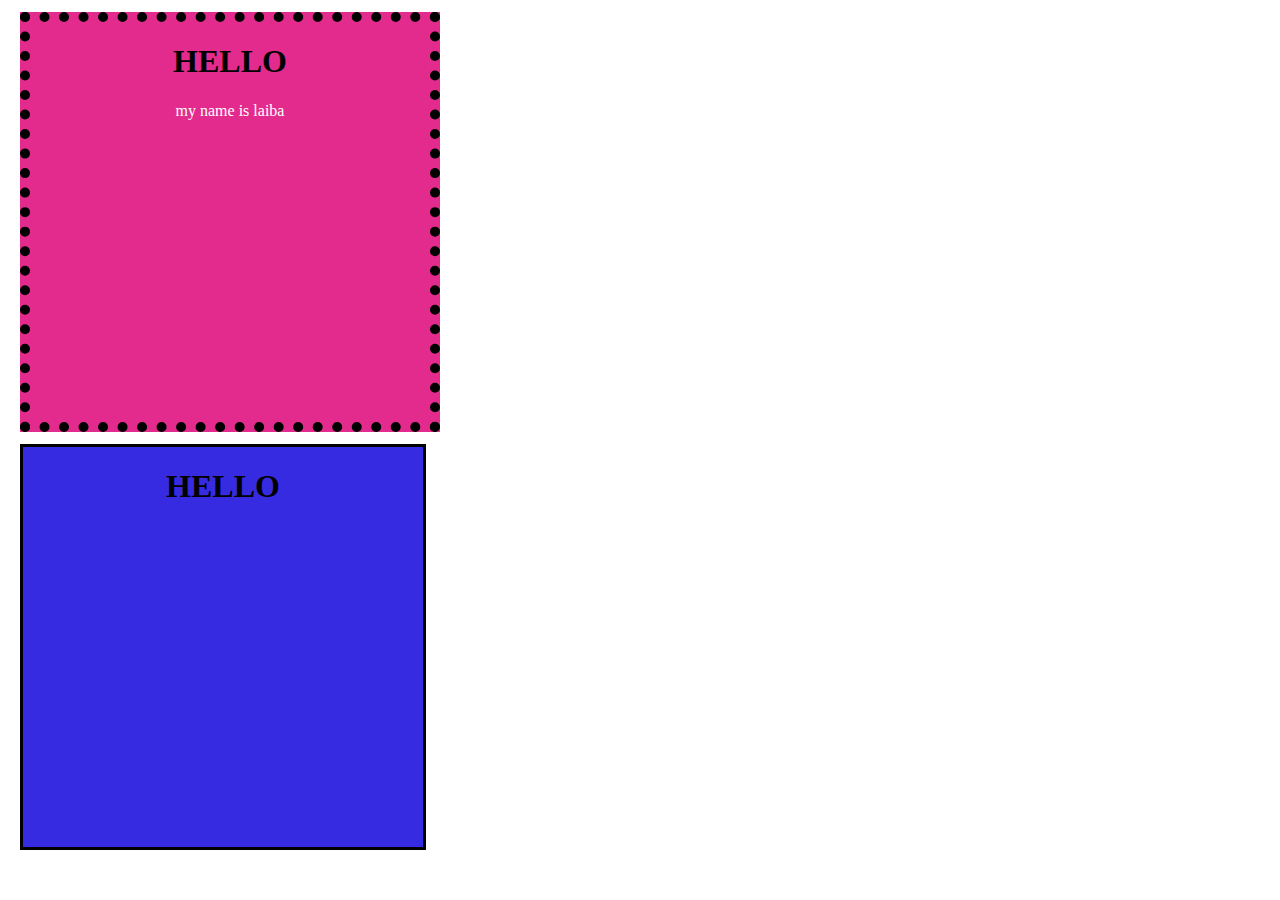
<file: css.html>
<html>
    <head>
        <title>MY NEW page</title>
    </head>
<!-- padding is used <p> for inside text and margin is used for outside moving-->
    <div style="Width: 400px; height: 400px ; background-color: rgb(226, 43, 141); border-width: 10px ; border-style: dotted; border-color: black; text-align: center; margin-left: 12px; margin-top:12px">
        <h1> HELLO </h1>
        <p style="color: white"> my name is laiba</p>

    </div>

    <div style="Width: 400px; height: 400px ; background-color: rgb(55, 43, 226); border-width: 3px ; border-style: solid; border-color: black; text-align: center; margin-left: 12px; margin-top:12px">
        <h1> HELLO </h1>

    </div>
</html>
</file>
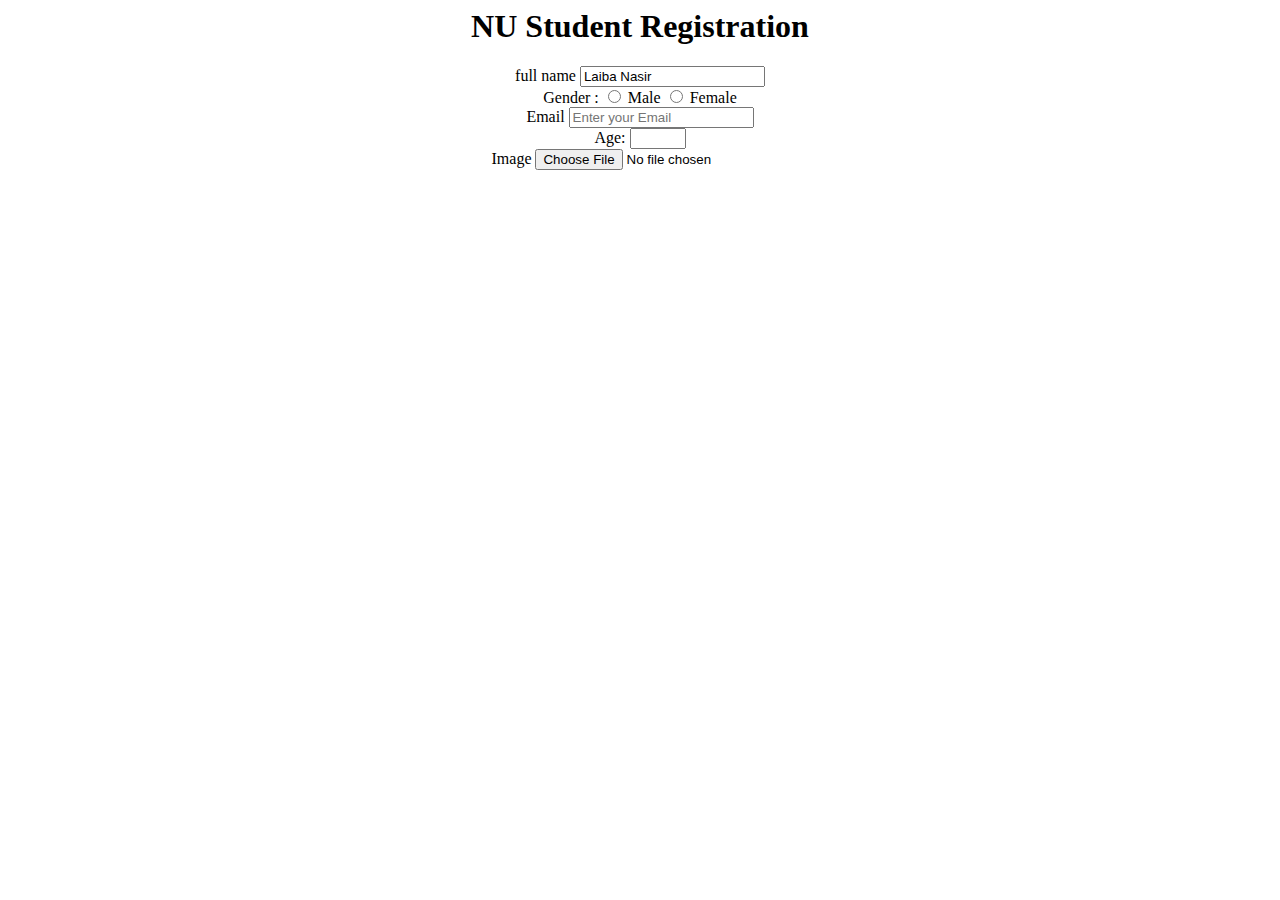
<file: forms.html>
<html>
    <head>
        <title>FORMS</title>
    </head>

    <body>
        <center>
            <h1>
                NU Student Registration
            </h1>

            <form>
                <div>
                    <label for="full name">
                        full name
                    </label>
                    <input type="text" placeholder="Enter full name" id="full name" value="Laiba Nasir"/>
                </div>

                <div>
                    <label>Gender :</label>
                    <input type="radio" name="gender" value="Male" /> Male
                    <input type="radio" name="gender" value="Female" /> Female
                </div>

                <div>
                    <label for="Email"> Email </label>
                        <input text="email" id="Email" placeholder="Enter your Email "/>
                </div>

                <div>
                    <label for="age">Age:</label>
                 <input type="number" id="age" min="18" max="30" />
                </div>

                <div>
                    <label for="picture">Image</label>
                    <input type="file" id="picture" />
                </div>

                <div>
                    
                </div>

            </form>
        </center>
    </body>
</html>
</file>
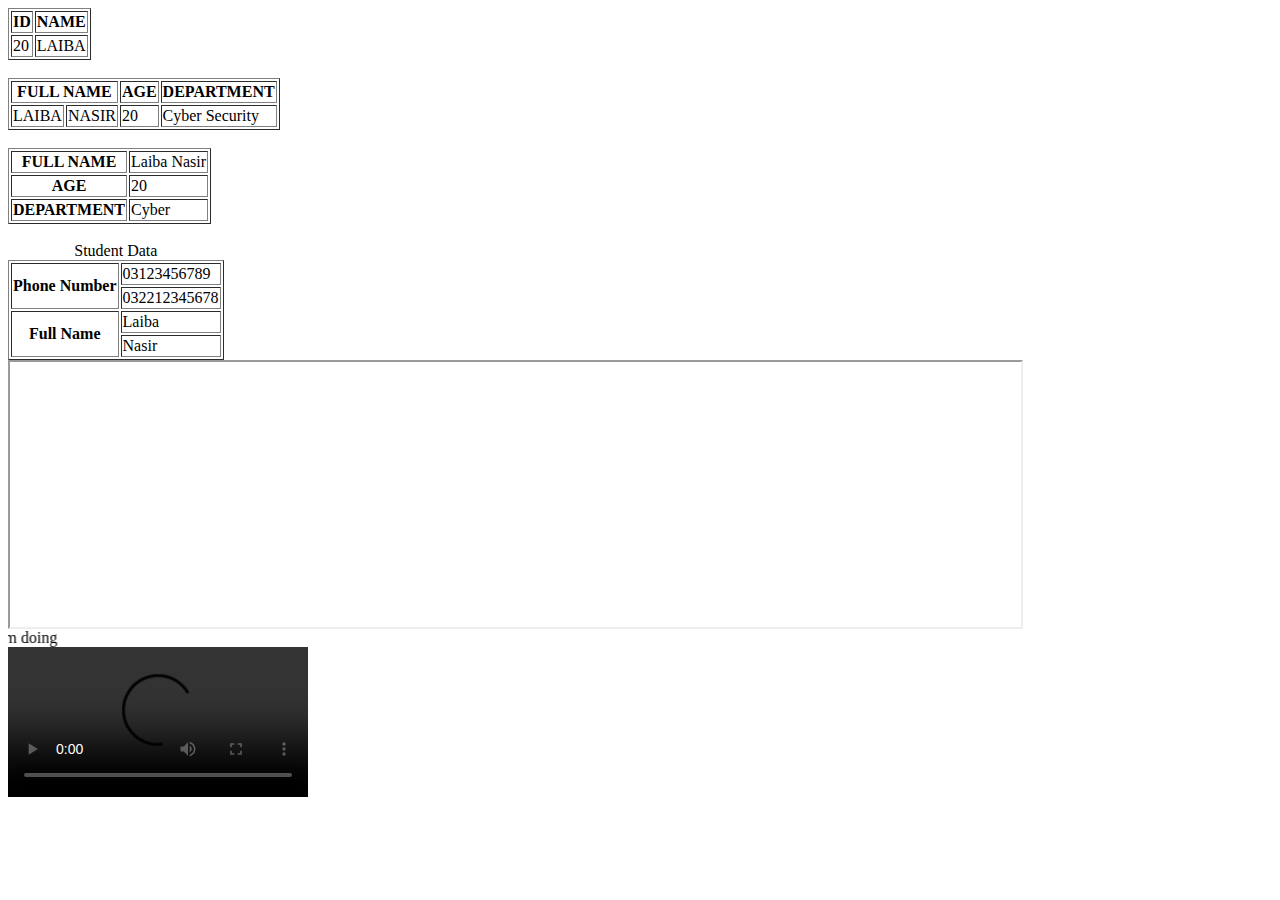
<file: Tables.html>
<html>
  <head>
            <title>
                TABLES
            </title>
  </head>
        <table border ="1">
         <thead>
            <th> ID </th>
            <th> NAME</th>
         </thead>
         <tbody>
            <tr>
                <td>20</td>
                <td> LAIBA</td>
            </tr>
         </tbody>
        </table>
    </table>

    <br><table border ="1">
        <thead>
            <th colspan ="2" > FULL NAME </th>
            <th>AGE</th>
            <th>DEPARTMENT</th>
        </thead>
        <tbody>
            <tr>
                <td>LAIBA</td>
                <td>NASIR</td>
                
                <td>20</td>
                <td>Cyber Security</td>
                
            </tr>
        </tbody>
    </table>



    <br><table border ="1">
        <tbody>
            <tr>
                <th>FULL NAME</th>
                <td>Laiba Nasir</td>
            </tr>

            <tr>
                <th>AGE</th>
                <td>20</td>
            </tr>

            <tr>
                <th>DEPARTMENT</th>
                <td>Cyber</td>
            </tr>
        </tbody>
    </table>

    <br><table border="1">
        <caption>Student Data</caption>
        <tbody>
            <tr>
                <th rowspan = "2">Phone Number</th>
                <td>03123456789</td>
            </tr>
            
            <tr>
                <td>032212345678</td>
            </tr>


            <tr>
                <th rowspan= "2" >Full Name</th>
                <td>Laiba</td>
            </tr>

            <tr>
                <td>Nasir</td>
            </tr>
        </tbody>
    </table>

    <iframe src="https://flexstudent.nu.edu.pk/Login" width = "80%" height="30%"></iframe>

    <br><marquee direction="right" loop="5"> This is the most interesting thing i am doing</marquee>

    <video controls >
        <source src = "myvideo.mp4" type="mpeg4"/>
    </video>

    
</html>
</file>
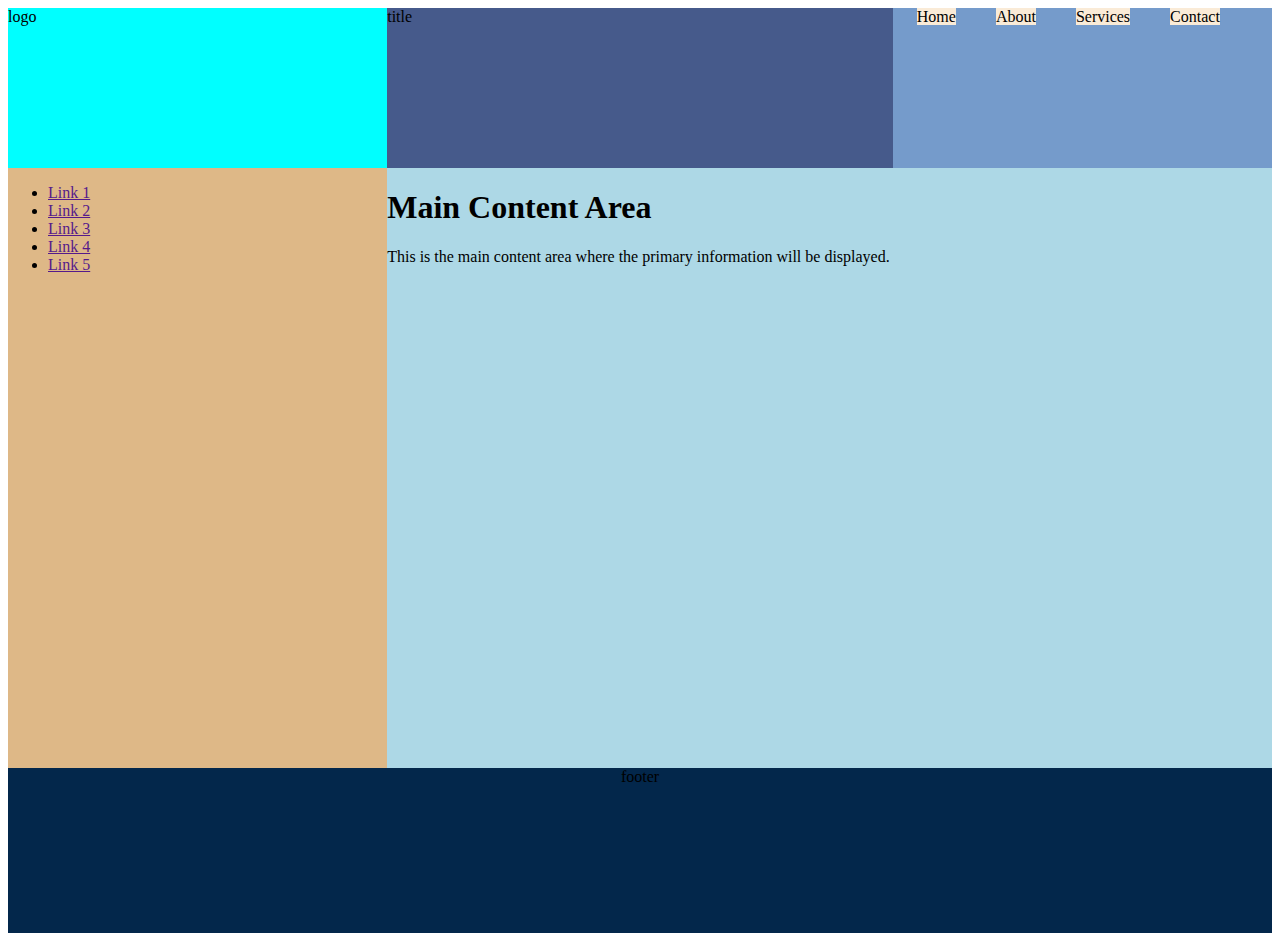
<file: CSS/newindex.html>
<html>
<head>
    <title>index</title>
    <link rel="stylesheet" href="newmystyle.css">
</head>

<body>
    <!--layout bnaaty waqt pehle header bnatay hain; inline styling; % mei measuring sahi hoti kay agr kssi aur device mei khola tu it would measure whole screen first and then set the width or height-->
    <header> <!--style="width: 100%; height: 160px; background-color: rgb(3, 39, 75); :: ye line pehle andr thi header kay before css-->
        
        <div class="headerlogo">logo</div><!--left -- for logo ye width and height are dependent on its parent jis kay andr ye div bnaya hai :: style="width: 25%; height: 160px; background-color: aqua; float: left;"-->
       
        <div class="title">title</div> <!--title ka div ; div is block level so block occupy krega tu hm isko inline krna hai, uskay liye float use krtay :: style="width: 45%; height: 160px; background-color: rgb(70, 90, 139); float: left;"-->
        
        <div class="navigation">  <!--style="width: 25%; height: 160px; background-color: rgb(117, 155, 203); float:left-->
            <nav> <!--naviagtion multiple hoty so we use list-->
                <ul id="hnav">  <!--unordered list :: style="list-style-type: none; margin: 0; padding: 0; overflow: hidden; background-color: rgb(3, 39, 75);"-->
                    <li><a href="">Home</a></li>
                    <li><a href="">About</a></li>
                    <li><a href="">Services</a></li>
                    <li><a href="">Contact</a></li>
                </ul>
            </nav>
        </div>


    </header> <!--HEADER COMPLETE-->


    <section> <!--this is for side bar(left) and main-->
        <aside> <!--sidebar-->
            <nav>
                <ul id="snav">  <!--style="list-style-type: none; margin: 0; padding: 0; overflow: hidden; background-color: rgb(194, 202, 214);"-->
                    <li><a href="">Link 1</a></li>
                    <li><a href="">Link 2</a></li>
                    <li><a href="">Link 3</a></li>
                    <li><a href="">Link 4</a></li>
                    <li><a href="">Link 5</a></li>
                </ul>
            </nav> 
        </aside>

        <main>
            <h1>Main Content Area</h1>
            <p>This is the main content area where the primary information will be displayed.</p>
        </main>
        
    </section>

    <footer>footer
        
    </footer> <!--style="width: 100%; height: 100px; background-color: rgb(3, 39, 75); clear: both;"-->


</body>

</html>
</file>
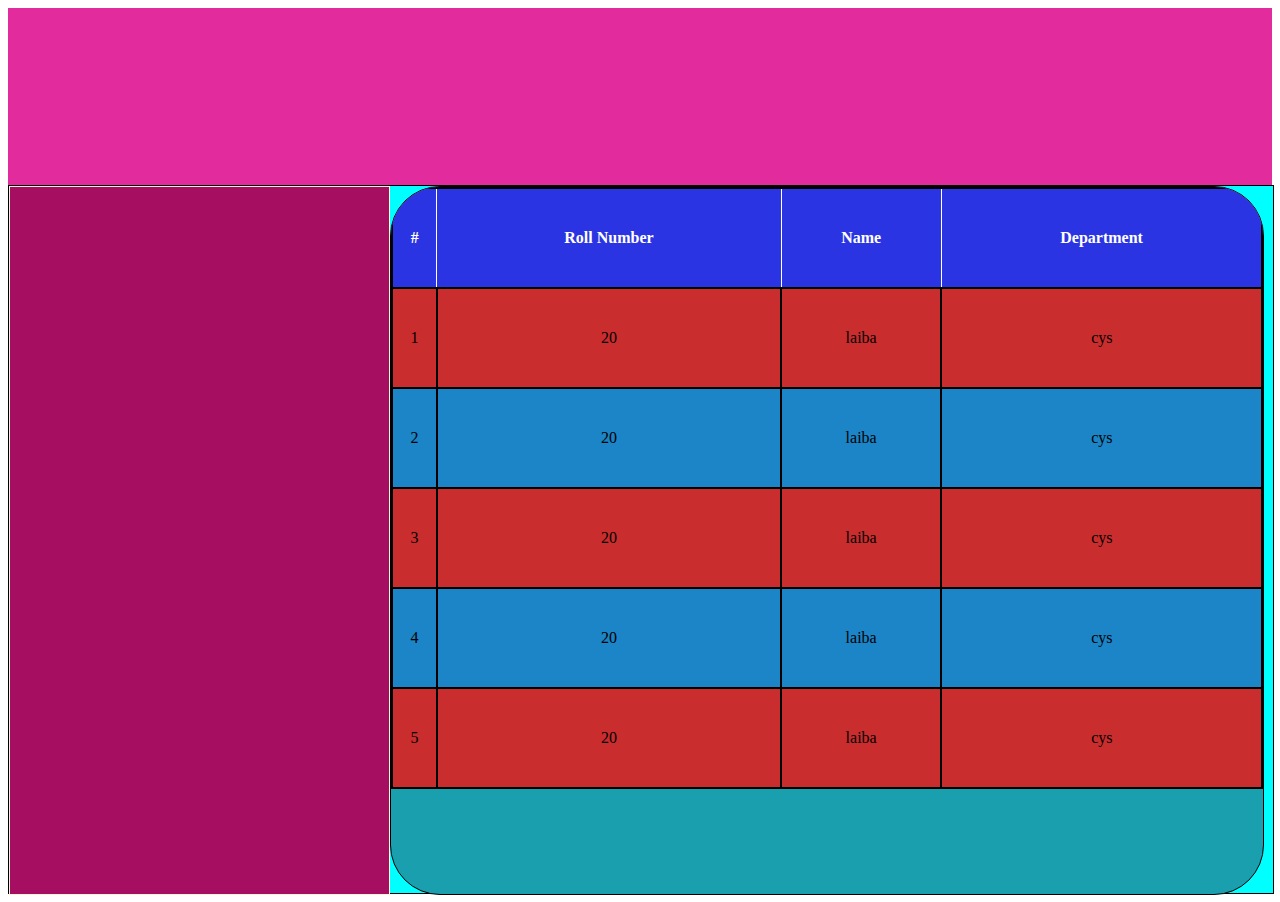
<file: CSS/tablenew.html>
<html>
    <head>
        <title>
            Styling table
        </title>
      <link rel="stylesheet" href="tablenew.css">  <!--relation and loc in link-->
    </head>
    <body>
        <header></header>

        <section>
         <aside></aside>  <!--(meaning) semantic tags all -->
          <main>
            <table>
                <thead>
                        <th>#</th>
                <th>Roll Number</th>
                <th>Name</th>
                <th> Department</th>
                </thead>
                <tbody>
                    
            <tr>
                <td>1</td>
                <td> 20</td>
                <td> laiba</td>
                <td> cys</td>

            </tr>
                    <tr>
                <td>2</td>
                <td> 20</td>
                <td> laiba</td>
                <td> cys</td>

            </tr>
            <tbody>
            

           
            <tr>
                <td>3</td>
                <td> 20</td>
                <td> laiba</td>
                <td> cys</td>

            </tr>

            
            <tr>
                <td>4</td>
                <td> 20</td>
                <td> laiba</td>
                <td> cys</td>

            </tr>

            
            <tr>
                <td>5</td>
                <td> 20</td>
                <td> laiba</td>
                <td> cys</td>
            </tr>
           
        </tbody>

                

            </table>
          </main>
        </section>

            <footer></footer>
    </body>
</html>
</file>
<file: CSS/newmystyle.css>
/*class name, tag name , ID
    CSS selectors
    1. Tag/Element selector (header eik hi hota so by name krskay)
    2. ID selector
    3. 
    */

    

header { 
        width: 100%; 
        height: 160px; 
        background-color: rgb(3, 39, 75);
    }
   .headerlogo { /*class selector*/
        width: 30%; 
        height: 160px; 
        background-color: aqua; 
        float: left;

    }

    .title { /*class selector*/
        width: 40%; 
        height: 160px; 
        background-color: rgb(70, 90, 139); 
        float: left;
    }

   .navigation { /*class selector*/
        width: 30%; 
        height: 160px; 
        background-color: rgb(117, 155, 203); 
        float:left;
    }
header div nav ul li {
        list-style: none;
        
    }

    #hnav { /*ID selector*/
        list-style-type: none; 
        margin: 0; 
        padding: 0; 
        overflow: hidden; 
        
    }

    #hnav li {
        display: inline;
        margin-left: 12px; /*space bta rha hai link k darmiyan around the boundary of home, about ...*/
        padding: 12px; /*space bta rha hai link k darmiyan aglay box like home aur about kay drmyan ka space*/
    }

    #hnav li a {
        text-decoration: none;
        background-color: antiquewhite;
        color: black;
    }

    #hnav li a:hover {
        background-color: rgb(8, 8, 8);
        color: rgb(250, 250, 252);
    }

    section {
        width: 100%;
        background-color: lightgreen;
        height: 600px;
           /* ye section ko neeche le k jata hai */
    }

    aside {
        width: 30%;
        background-color:burlywood;
        height: 600px;
        float: left;
    
    }

    main {
        width: 70%;
        background-color: lightblue;
        height: 600px;
        float: left;
    }

    
    footer {
        background-color: rgb(3, 39, 75);
        text-align: center;
        width: 100%;
        height: 165px;
        clear: both; 
        /* ye footer ko neeche le k jata hai */
    }
</file>
<file: CSS/tablenew.css>
header{
    width:100%;
    height: 20%;
    background-color: rgb(226, 43, 156);
}

section{
    width: 100%;
    height: 80%; /*80 is ko agar 20 header kp tu*/
    border: 1px solid black;
    background-color: aqua;

}

section aside{
    width:30%;
    height: 100%; /*100 percent of 80 percent in section */
    float: left ;
    background-color: rgb(165, 14, 97);
    border : 1px solid beige;
}

section main{
    width:69%;
    height:100%;
    border: 1px solid black;
    background-color: rgb(26, 159, 174);
    overflow:scroll;
    float:left;
    border-radius: 50px;


}
table{
 width:100%;
 height:50%;

}
table th{
    background-color: rgb(43, 52, 226);
    color:white;/*changes text color only*/
    border:1px solid white;
}
table,tr,td{
   border: 2px solid black;
   border-collapse: collapse;
}

table tr, thead{
    height: 100px;
    padding:12px;
    background-color: rgb(27, 133, 199);


}

table td{
    text-align: center;
    vertical-align:middle;
}

table tr:hover{
    background-color: black; /*hover ho tu background black or text white*/
    color:beige;
    border: 1px solid white;
    cursor:pointer;
    transform: scale(1.1);
    transition:0.3s;
}

table tr:nth-child(odd){
  background-color: rgb(202, 45, 45);
  border: 1px solid white;
}
</file>
